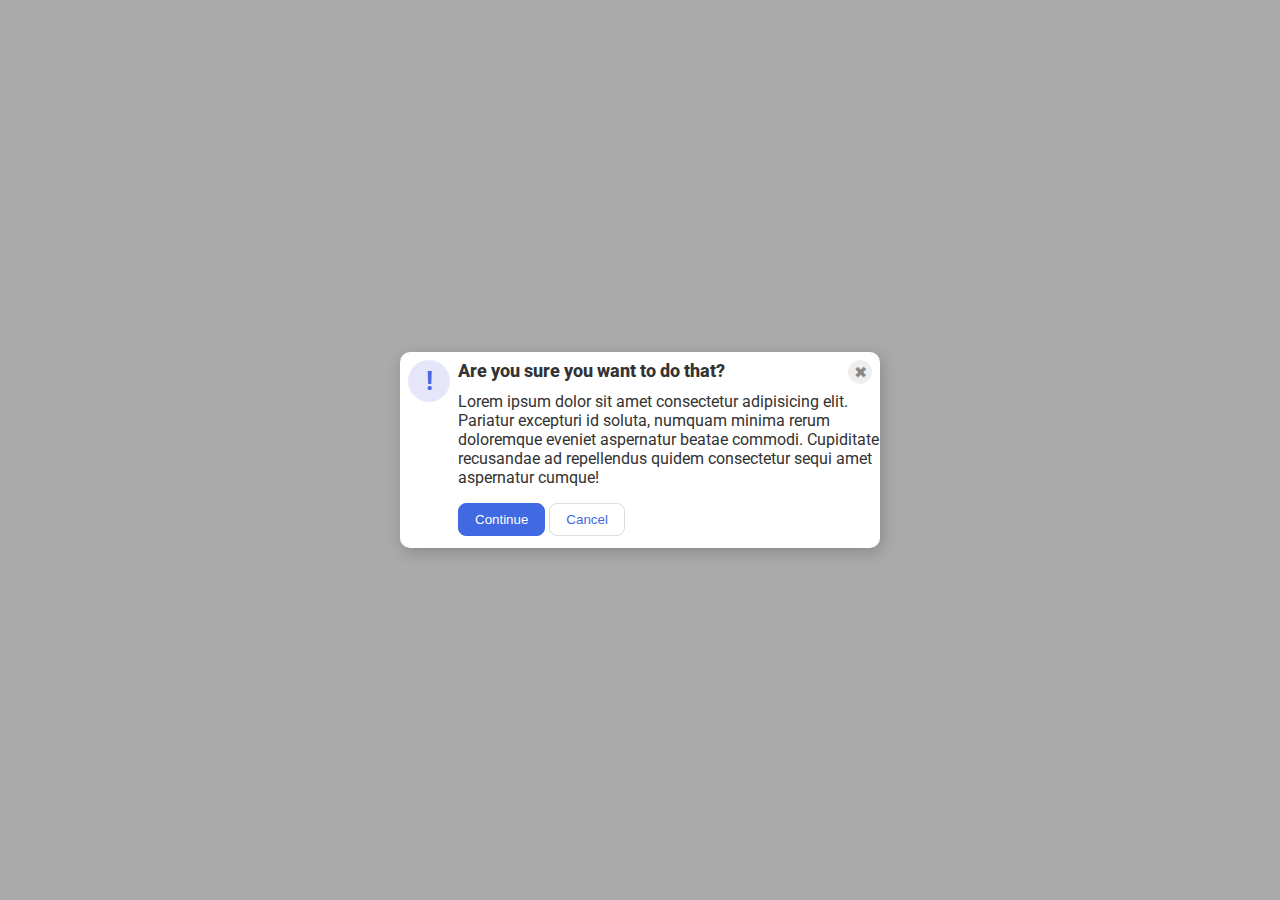
<file: foundations/flex/05-flex-modal/index.html>
<!DOCTYPE html>
<html lang="en">
  <head>
    <meta charset="UTF-8">
    <meta http-equiv="X-UA-Compatible" content="IE=edge">
    <meta name="viewport" content="width=device-width, initial-scale=1.0">
    <link rel="stylesheet" href="style.css">
    <title>Modal</title>
  </head>

  <body>
    <div class="modal">
      <div class="icon-box">
        <div class="icon">!</div>
      </div>
      <div>
        <div class="top-container">
          <div class="header">Are you sure you want to do that?</div>
          <button class="close-button">✖</button>
        </div>
        <div class="text">Lorem ipsum dolor sit amet consectetur adipisicing elit. Pariatur excepturi id soluta, numquam minima rerum doloremque eveniet aspernatur beatae commodi. Cupiditate recusandae ad repellendus quidem consectetur sequi amet aspernatur cumque!</div>
        <div class="button-box">
          <button class="continue">Continue</button>
          <button class="cancel">Cancel</button>
        </div>
    </div>
    </div>
  </body>
</html>
</file>
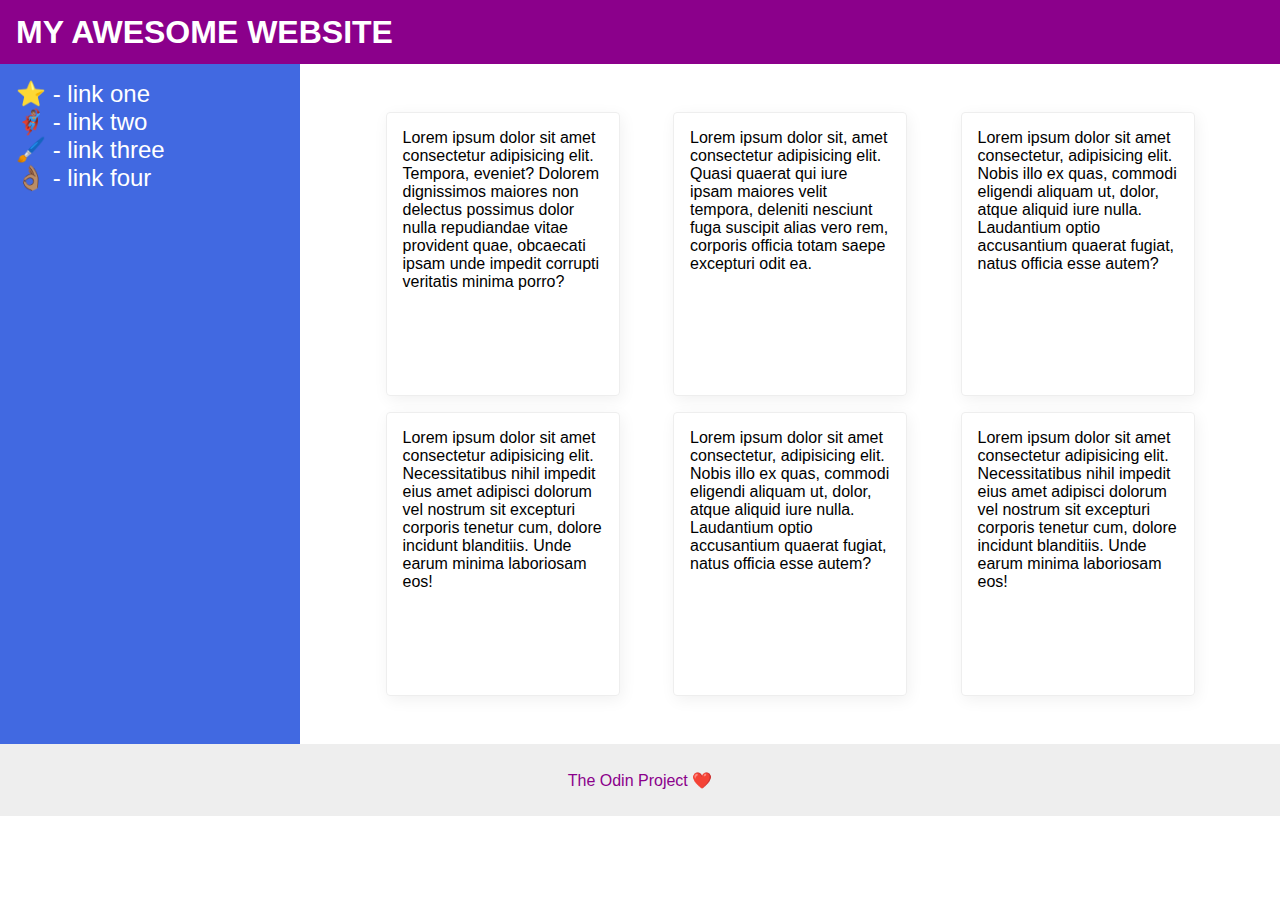
<file: foundations/flex/07-flex-layout-2/index.html>
<!DOCTYPE html>
<html lang="en">
  <head>
    <meta charset="UTF-8">
    <meta http-equiv="X-UA-Compatible" content="IE=edge">
    <meta name="viewport" content="width=device-width, initial-scale=1.0">
    <title>The Holy Grail</title>
    <link rel="stylesheet" href="style.css">
  </head>
  <body>
    <div class="header">
      <div class="header-text">MY AWESOME WEBSITE</div>
    </div>
    
    <div class="content">
      <div class="sidebar">
        <ul>
          <li><a href="#">⭐ - link one</a></li>
          <li><a href="#">🦸🏽‍♂️ - link two</a></li>
          <li><a href="#">🖌️ - link three</a></li>
          <li><a href="#">👌🏽 - link four</a></li>
        </ul>
      </div>

      <div class="card-container">
        <div class="card">Lorem ipsum dolor sit amet consectetur adipisicing elit. Tempora, eveniet? Dolorem dignissimos maiores non delectus possimus dolor nulla repudiandae vitae provident quae, obcaecati ipsam unde impedit corrupti veritatis minima porro?</div>
        <div class="card">Lorem ipsum dolor sit, amet consectetur adipisicing elit. Quasi quaerat qui iure ipsam maiores velit tempora, deleniti nesciunt fuga suscipit alias vero rem, corporis officia totam saepe excepturi odit ea.</div>
        <div class="card">Lorem ipsum dolor sit amet consectetur, adipisicing elit. Nobis illo ex quas, commodi eligendi aliquam ut, dolor, atque aliquid iure nulla. Laudantium optio accusantium quaerat fugiat, natus officia esse autem?</div>
        <div class="card">Lorem ipsum dolor sit amet consectetur adipisicing elit. Necessitatibus nihil impedit eius amet adipisci dolorum vel nostrum sit excepturi corporis tenetur cum, dolore incidunt blanditiis. Unde earum minima laboriosam eos!</div>
        <div class="card">Lorem ipsum dolor sit amet consectetur, adipisicing elit. Nobis illo ex quas, commodi eligendi aliquam ut, dolor, atque aliquid iure nulla. Laudantium optio accusantium quaerat fugiat, natus officia esse autem?</div>
        <div class="card">Lorem ipsum dolor sit amet consectetur adipisicing elit. Necessitatibus nihil impedit eius amet adipisci dolorum vel nostrum sit excepturi corporis tenetur cum, dolore incidunt blanditiis. Unde earum minima laboriosam eos!</div>
     </div>
    </div>
    
    <div class="footer">
      The Odin Project ❤️
    </div>
  </body>
</html>
</file>
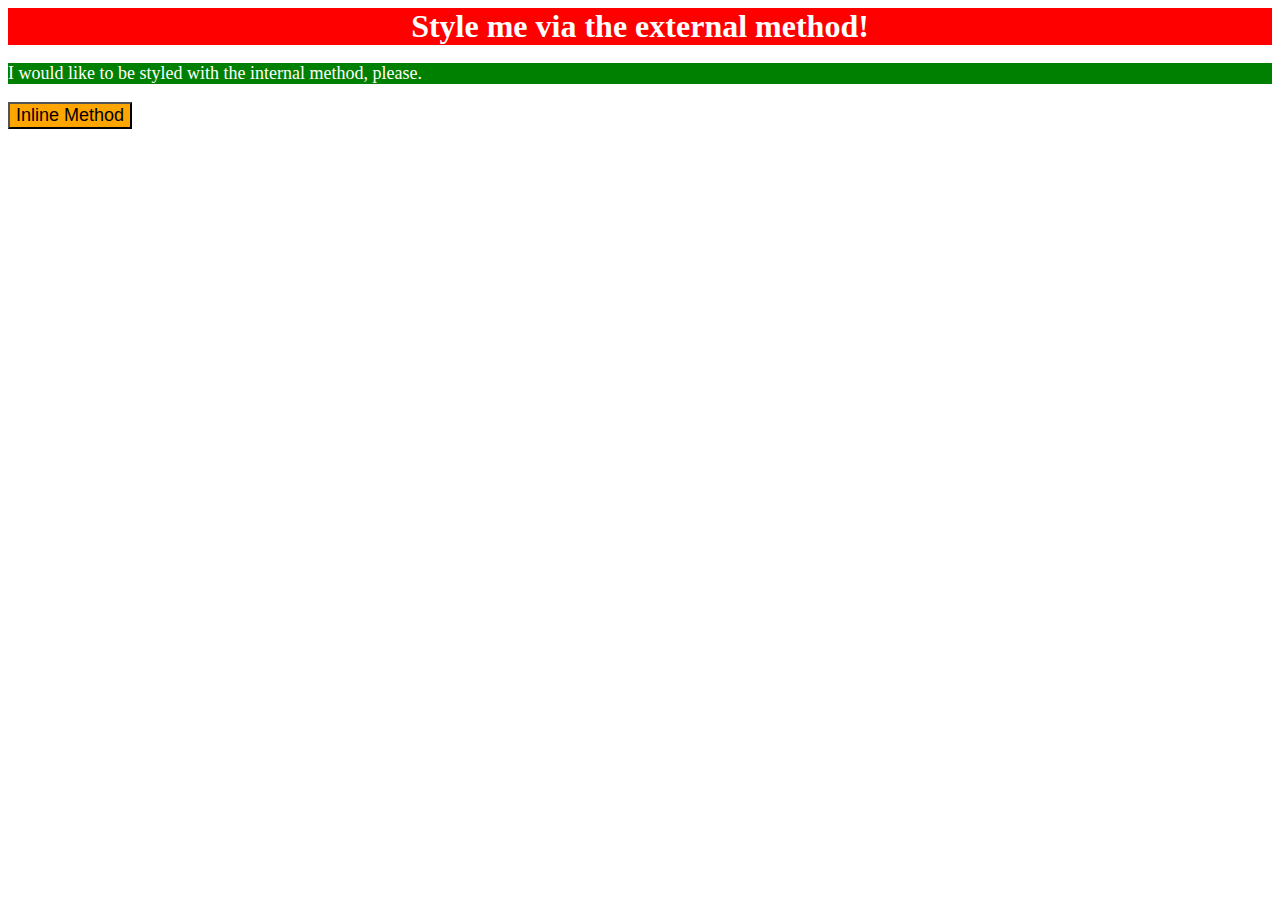
<file: foundations/intro-to-css/01-css-methods/index.html>
<!DOCTYPE html>
<html lang="en">
  <head>
    <meta charset="UTF-8">
    <meta http-equiv="X-UA-Compatible" content="IE=edge">
    <meta name="viewport" content="width=device-width, initial-scale=1.0">
    <link rel="stylesheet" href="./style.css">
    <title>Methods for Adding CSS</title>
    <style>
      p {
          background-color: green; 
          color: white; 
          font-size: 18px;
        }
    </style>
  </head>
  <body>
    <div>Style me via the external method!</div>
    <p>I would like to be styled with the internal method, please.</p>
    <button style="background-color: orange; font-size: 18px;">Inline Method</button>
  </body>
</html>
</file>
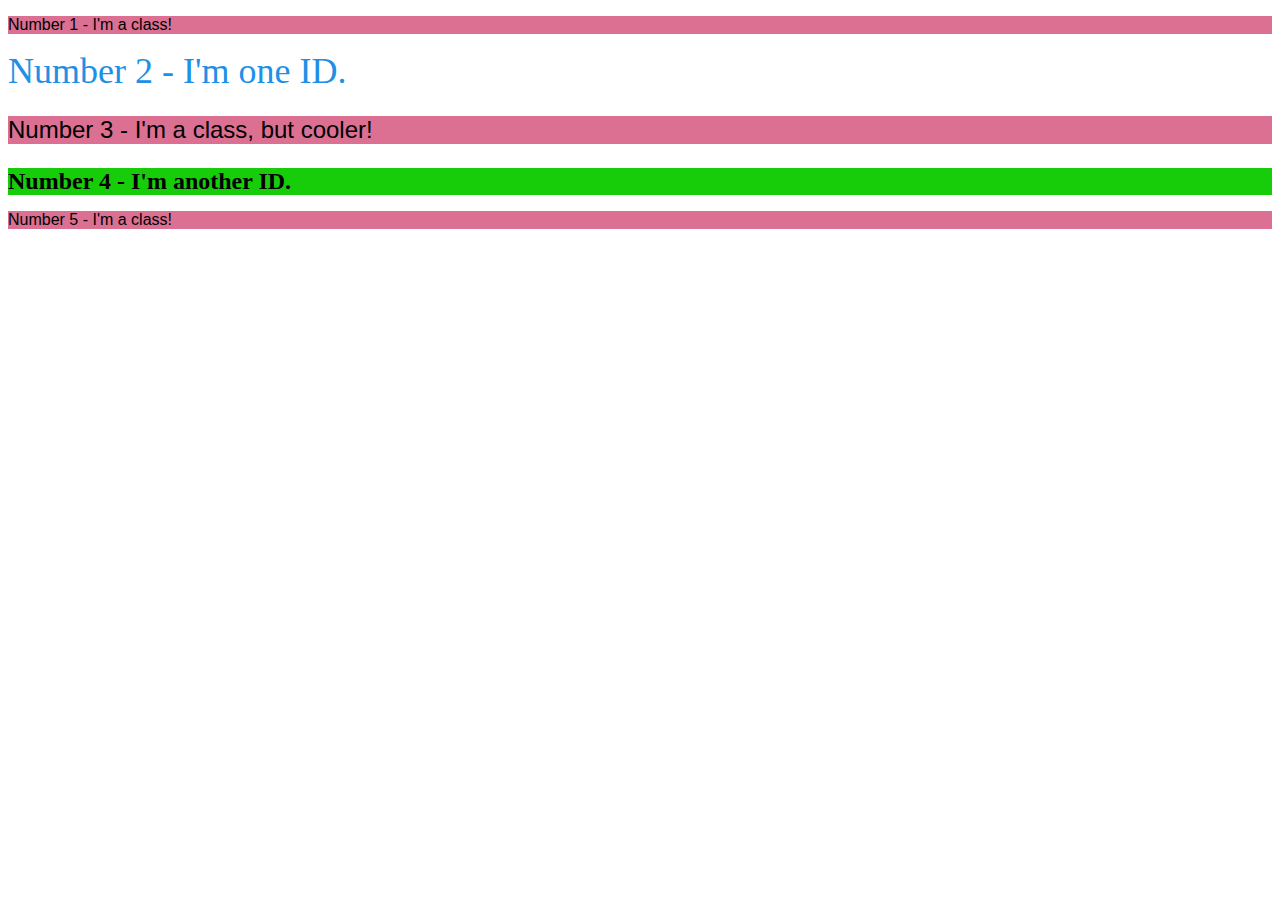
<file: foundations/intro-to-css/02-class-id-selectors/index.html>
<!DOCTYPE html>
<html lang="en">
  <head>
    <meta charset="UTF-8">
    <meta http-equiv="X-UA-Compatible" content="IE=edge">
    <meta name="viewport" content="width=device-width, initial-scale=1.0">
    <title>Class and ID Selectors</title>
    <link rel="stylesheet" href="./style.css">
  </head>
  <body>
    <p class="odd">Number 1 - I'm a class!</p>
    <div id="two" class="even">Number 2 - I'm one ID.</div>
    <p class="odd" id="third">Number 3 - I'm a class, but cooler!</p>
    <div class="even" id="fourth">Number 4 - I'm another ID.</div>
    <p class="odd">Number 5 - I'm a class!</p>
  </body>
</html>
</file>
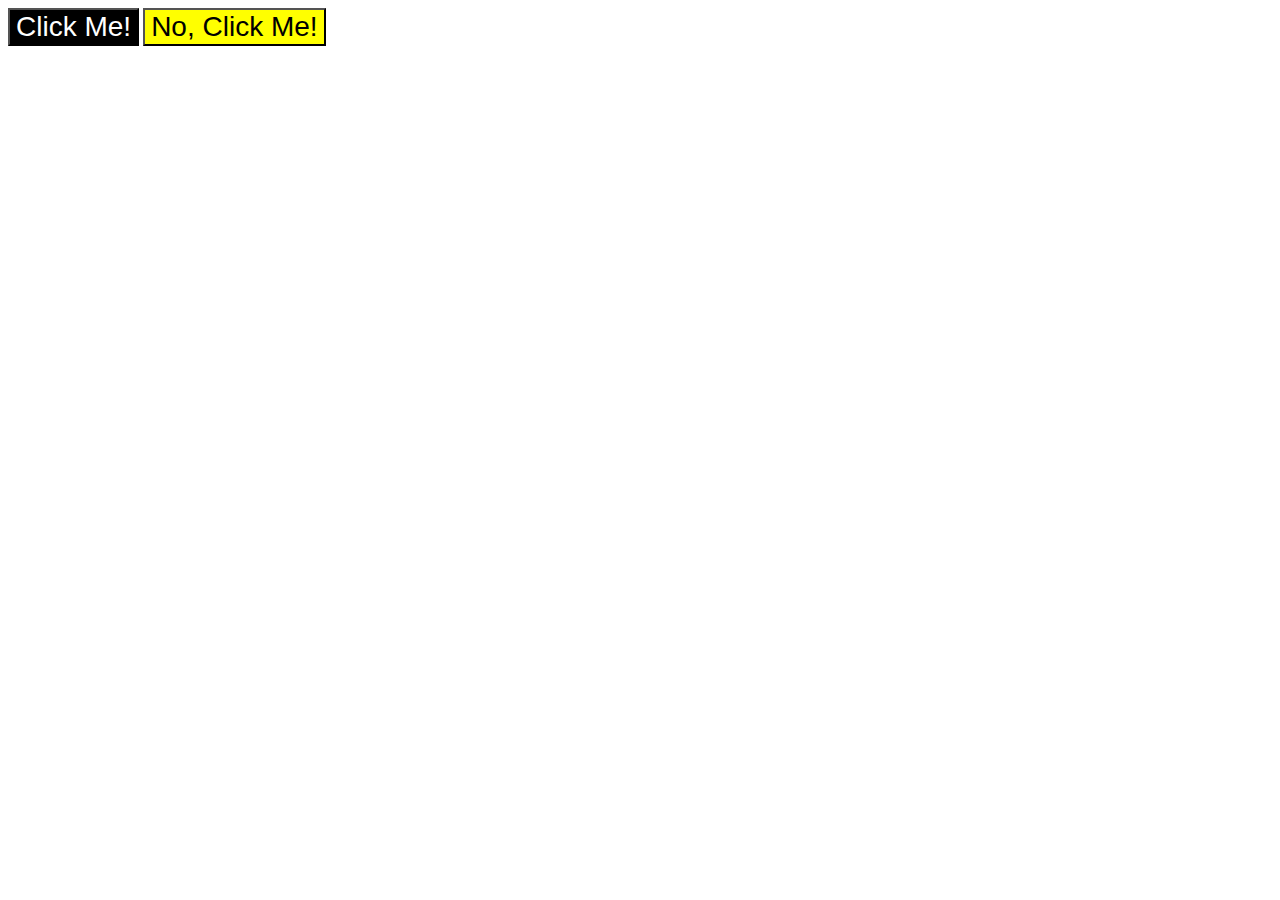
<file: foundations/intro-to-css/03-grouping-selectors/index.html>
<!DOCTYPE html>
<html lang="en">
  <head>
    <meta charset="UTF-8">
    <meta http-equiv="X-UA-Compatible" content="IE=edge">
    <meta name="viewport" content="width=device-width, initial-scale=1.0">
    <title>Grouping Selectors</title>
    <link rel="stylesheet" href="./style.css">
  </head>
  <body>
    <button class="first">Click Me!</button>
    <button class="second">No, Click Me!</button>
  </body>
</html>
</file>
<file: foundations/flex/05-flex-modal/style.css>
@import url('https://fonts.googleapis.com/css2?family=Roboto:wght@400;700&display=swap');

*{
  /* border: 2px solid black; */
}

html, body {
  height: 100%;
}

body {
  font-family: Roboto, sans-serif;
  margin: 0;
  background: #aaa;
  color: #333;
  /* I'll give you this one for free lol */
  display: flex;
  align-items: center;
  justify-content: center;
}

.modal {
  background: white;
  width: 480px;
  border-radius: 10px;
  box-shadow: 2px 4px 16px rgba(0,0,0,.2);
  display: flex;
  gap: 0.5em;
}

.icon-box{
  margin-top: 0.5em;
  margin-left: 0.5em;
}

.top-container{
  display: flex;
  margin-top: 0.5em;
  margin-bottom: 0.5em;
}

.header {
  font-weight: 800;
  font-size: 18px;
}

.text {
  margin-bottom: 1em;
}

.button-box {
  display: flex;
  gap: 0.25em;
  margin-bottom: 0.75em;
}
.close-button{
  margin-left: auto;
  margin-right: 0.5em;
}

.icon {
  color: royalblue;
  font-size: 26px;
  font-weight: 700;
  background: lavender;
  width: 42px;
  height: 42px;
  border-radius: 50%;
  display: flex;
  align-items: center;
  justify-content: center;
}

.close-button {
  background: #eee;
  border-radius: 50%;
  color: #888;
  font-weight: 400;
  font-size: 16px;
  height: 24px;
  width: 24px;
  display: flex;
  align-items: center;
  justify-content: center;
  border: 1px solid #eee;
  padding: 0;
}

button {
  cursor: pointer;
  padding: 8px 16px;
  border-radius: 8px;
}

button.continue {
  background: royalblue;
  border: 1px solid royalblue;
  color: white;
}

button.cancel {
  background: white;
  border: 1px solid #ddd;
  color: royalblue;
}
</file>
<file: foundations/flex/07-flex-layout-2/style.css>
* {
  padding: 0;
  margin: 0;
  /* border: 1px solid black; */
  text-decoration: none;
  list-style: none;
}

body {
  font-family: -apple-system, BlinkMacSystemFont, 'Segoe UI', Roboto, Oxygen, Ubuntu, Cantarell, 'Open Sans', 'Helvetica Neue', sans-serif;
  margin: 0;
  min-height: 100vh;
  display: flex;
  flex-direction: column;
}

.content {
  display: flex;
}



.header {
  height: 32px;
  background: darkmagenta;
  color: white;
  font-size: 32px;
  font-weight: 900; 
  padding: 16px; 
  display: flex;
  align-items: center;
}


.footer {
  height: 72px;
  background: #eee;
  color: darkmagenta;
  display: flex;
  justify-content: center;
  align-items: center;
}

.sidebar {
  width: 300px;
  background: royalblue;
  box-sizing: border-box;
  flex-shrink: 0;
  padding: 16px;
}

.sidebar a {
  color: white;
  font-size: 24px;
}

.card-container {
  display: flex;
  flex-wrap: wrap;
  padding: 48px;
  justify-content: space-evenly;
  gap: 1em;  
  align-items: center;
}


.card {
  border: 1px solid #eee;
  box-shadow: 2px 4px 16px rgba(0,0,0,.06);
  border-radius: 4px;
  flex-basis: 200px;
  height: 250px;
  padding: 1em;
}
</file>
<file: foundations/intro-to-css/01-css-methods/style.css>
div {
    font-size: 32px; background-color: red; color: white; text-align: center; font-weight: 700;
}

/* comment */
</file>
<file: foundations/intro-to-css/02-class-id-selectors/style.css>
.odd {
    background-color: rgb(219, 112, 147);
    font-family: Verdana, sans-serif;
}

#two {
    color:rgb(32, 144, 230);
    font-size: 36px;
}

#third {
    font-size: 24px;
}

#fourth {
    font-size: 24px;
    font-weight: 700;
    background-color: hsl(116, 91%, 42%);
}
</file>
<file: foundations/intro-to-css/03-grouping-selectors/style.css>
button {
    font-size: 28px;
    font-family: Helvetica, "Times New Roman", sans-serif;
}

.first  {
    background-color: black;
    color: white
}

.second {
    background-color: yellow;
    color: black;
}
</file>
